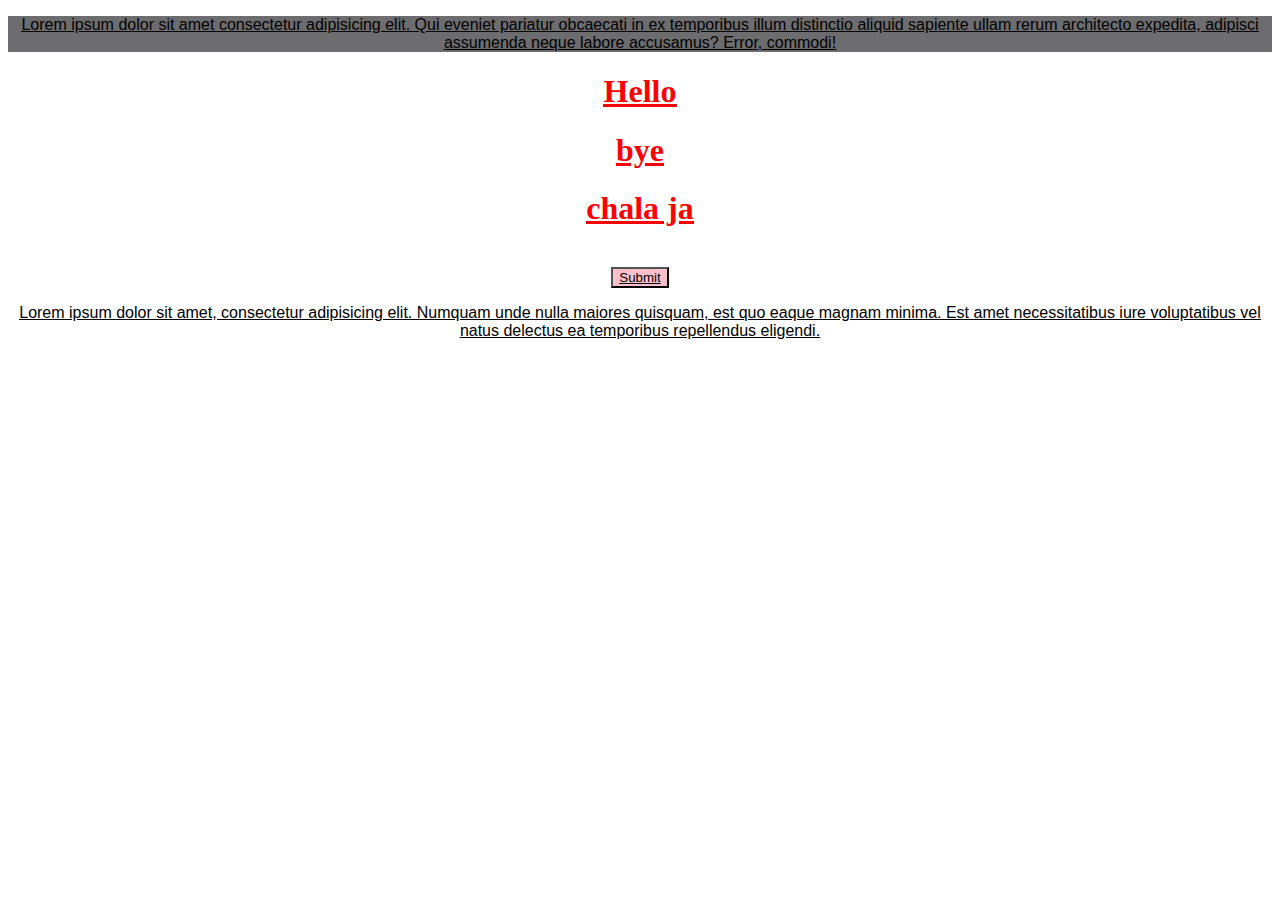
<file: assaignment.html>
<!DOCTYPE html>
<html lang="en">
<head>
    <meta charset="UTF-8">
    <meta name="viewport" content="width=device-width, initial-scale=1.0">
    <title>Document</title>
    <link rel="stylesheet" href="assaignment.css">
</head>
<body>
    <div>
        <p>
            Lorem ipsum dolor sit amet consectetur adipisicing elit. Qui eveniet pariatur obcaecati in ex temporibus illum distinctio aliquid sapiente ullam rerum architecto expedita, adipisci assumenda neque labore accusamus? Error, commodi!
        </p>
    </div>
    <h1 class="class">Hello </h1>
    <h1 class="class">bye</h1>
    <h1 class="class">chala ja</h1>
    <br>
    <button type="submit" style="background-color: pink;">Submit</button>
    </br>
    <style>
        button {
            background-color: blue;
        }
    </style>
    <p>Lorem ipsum dolor sit amet, consectetur adipisicing elit. Numquam unde nulla maiores quisquam, est quo eaque magnam minima. Est amet necessitatibus iure voluptatibus vel natus delectus ea temporibus repellendus eligendi.</p>
    
         
     

</body>
</html>
</file>
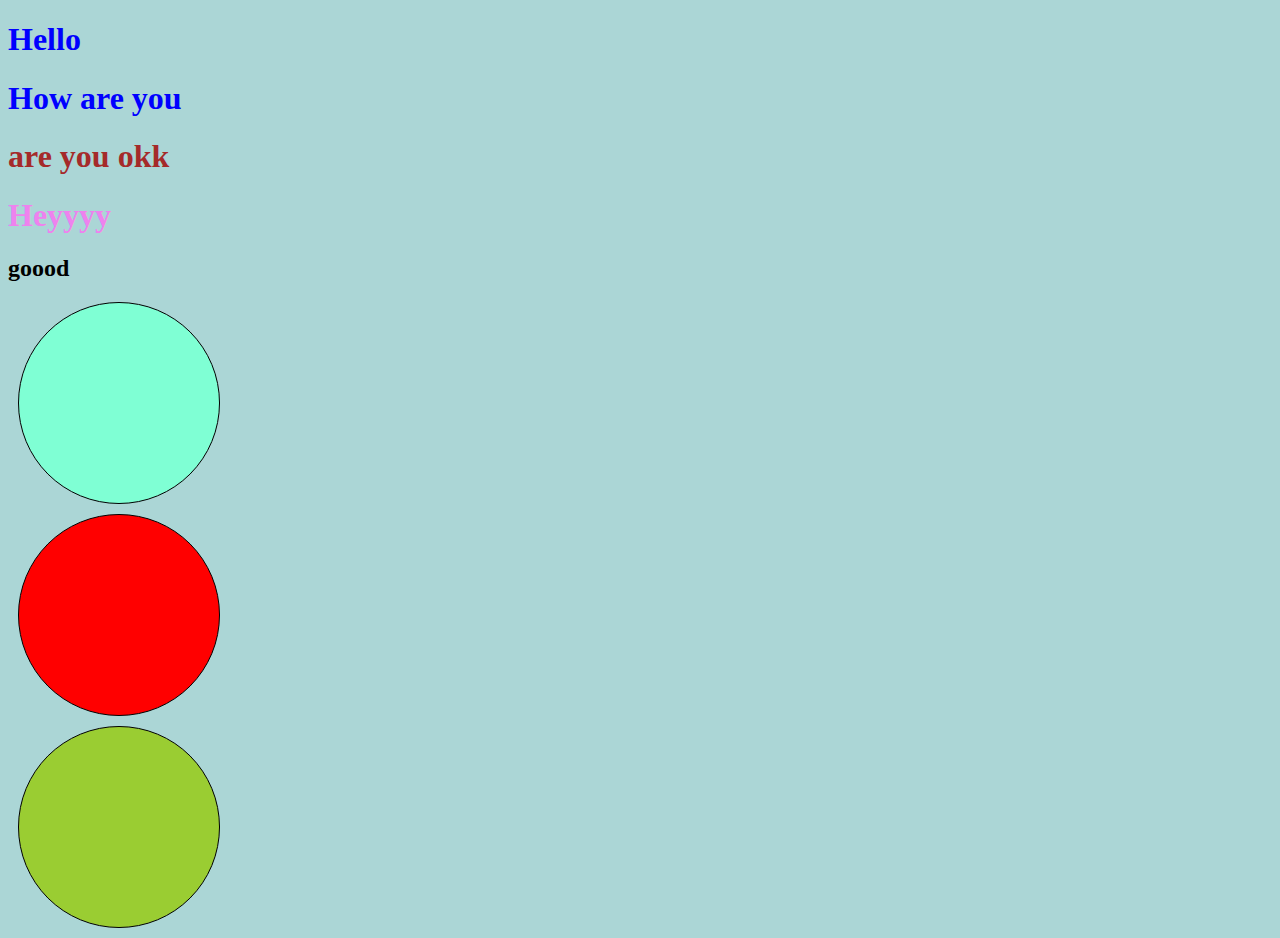
<file: new.html>
<!DOCTYPE html>
<html lang="en">
<head>
    <meta charset="UTF-8">
    <meta name="viewport" content="width=device-width, initial-scale=1.0">
    <title>Document</title>
    <link rel="stylesheet" href="style.css">
</head>
<body>
    <h1 class="class">Hello</h1>
    <h1 class="class">How are you</h1>
    <h1 id="h1">are you okk</h1>
    <h1 style="color:violet">Heyyyy</h1>
    <h2>goood</h2>
    <style>
        h1{
            color:brown
        }
    </style>
    <div id="div1"></div>
    <div id="div2"></div>
    <div id="div3"></div>
        
    
</body>
</html>
</file>
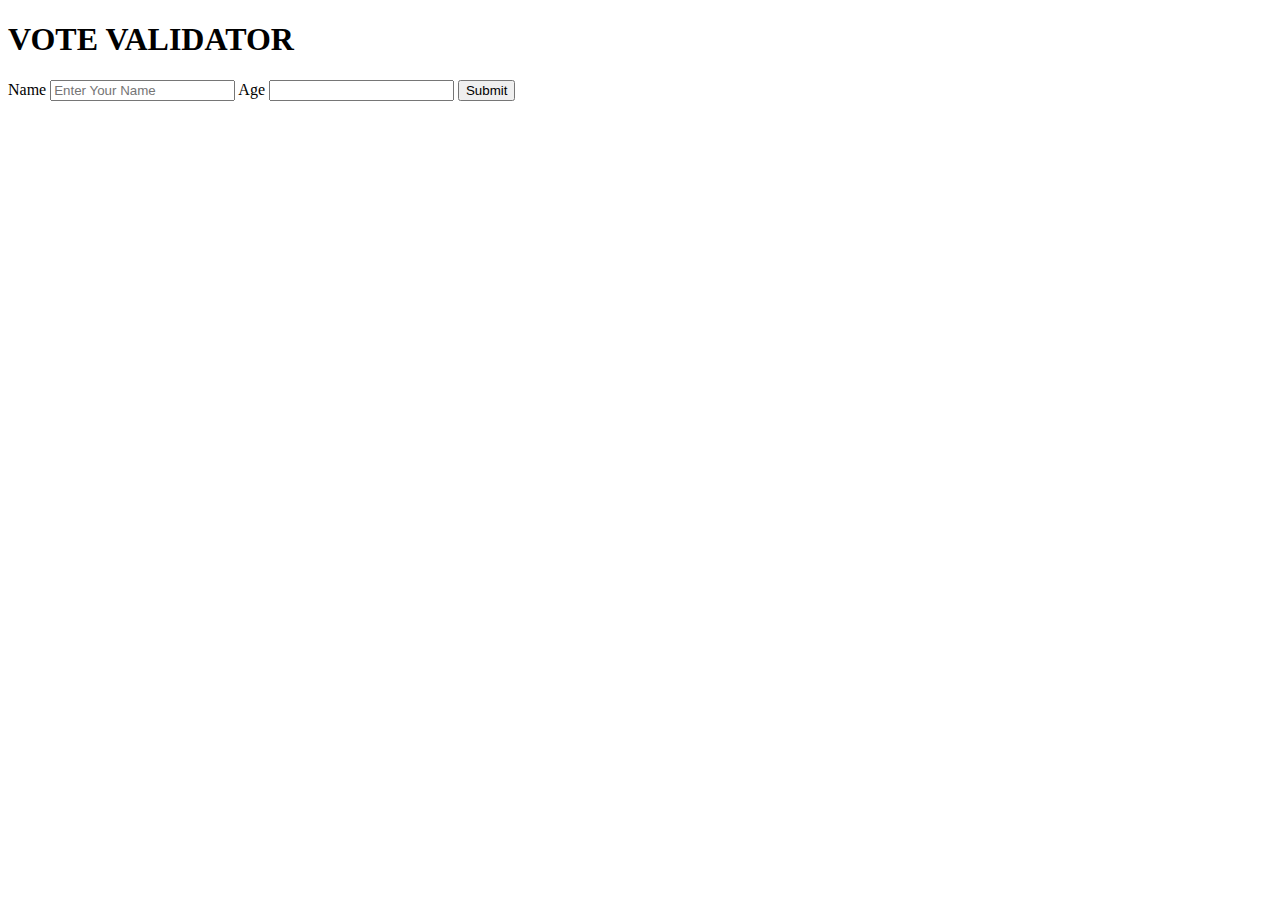
<file: vote.html>
<!DOCTYPE html>
<html lang="en">
<head>
    <meta charset="UTF-8">
    <meta name="viewport" content="width=device-width, initial-scale=1.0">
    <title>Document</title>
    <link rel="stylesheet" href="script.js">
</head>
<body>
    <h1>VOTE VALIDATOR</h1>
    <label for="">Name</label>
    <input type="text" name="" id="name" placeholder="Enter Your Name">
    <label for="">Age</label>
    <input type="number" name="" id="age">
    <button onclick="vote()">Submit</button>
    <script src="script.js"></script>
    
</body>
</html>
</file>
<file: assaignment.css>
div {
    background-color: rgb(109, 108, 110);
}

.class{
    color:red;
}

style
{
    background-color: blue;
}

*{
    text-align: center;
    text-decoration: underline;

}
p{
    font-size: bold;
    font-family: 'Franklin Gothic Medium', 'Arial Narrow', Arial, sans-serif;
}
</file>
<file: style.css>
.class
{
    color:blue
}

#id
{
    color:blueviolet
}

*{
    background-color: rgb(171, 214, 214);
}
body{
    background-image: url(https://th.bing.com/th/id/OIP.5Fz4nfDpG7wjz7yaRpg81gHaE7?rs=1&pid=ImgDetMain);
    background-repeat: no-repeat;
    background-position: 10px;
    background-attachment: fixed;
}

*{
    text-shadow: 100px;
}

#div1{
    height: 100px;
    width: 100px;
    padding: 50px;
    margin: 10px;
    background-color: aquamarine;
    border: 1px solid black;
    border-radius: 50%;
}
#div2{
    height: 100px;
    width: 100px;
    padding: 50px;
    margin: 10px;
    background-color:red;
    border: 1px solid black;
    border-radius: 50%;
}
#div3{
    height: 100px;
    width: 100px;
    padding: 50px;
    margin: 10px;
    background-color: yellowgreen;
    border: 1px solid black;
    border-radius: 50%;
}

#box{
    border: 1px solid black;
}
</file>
